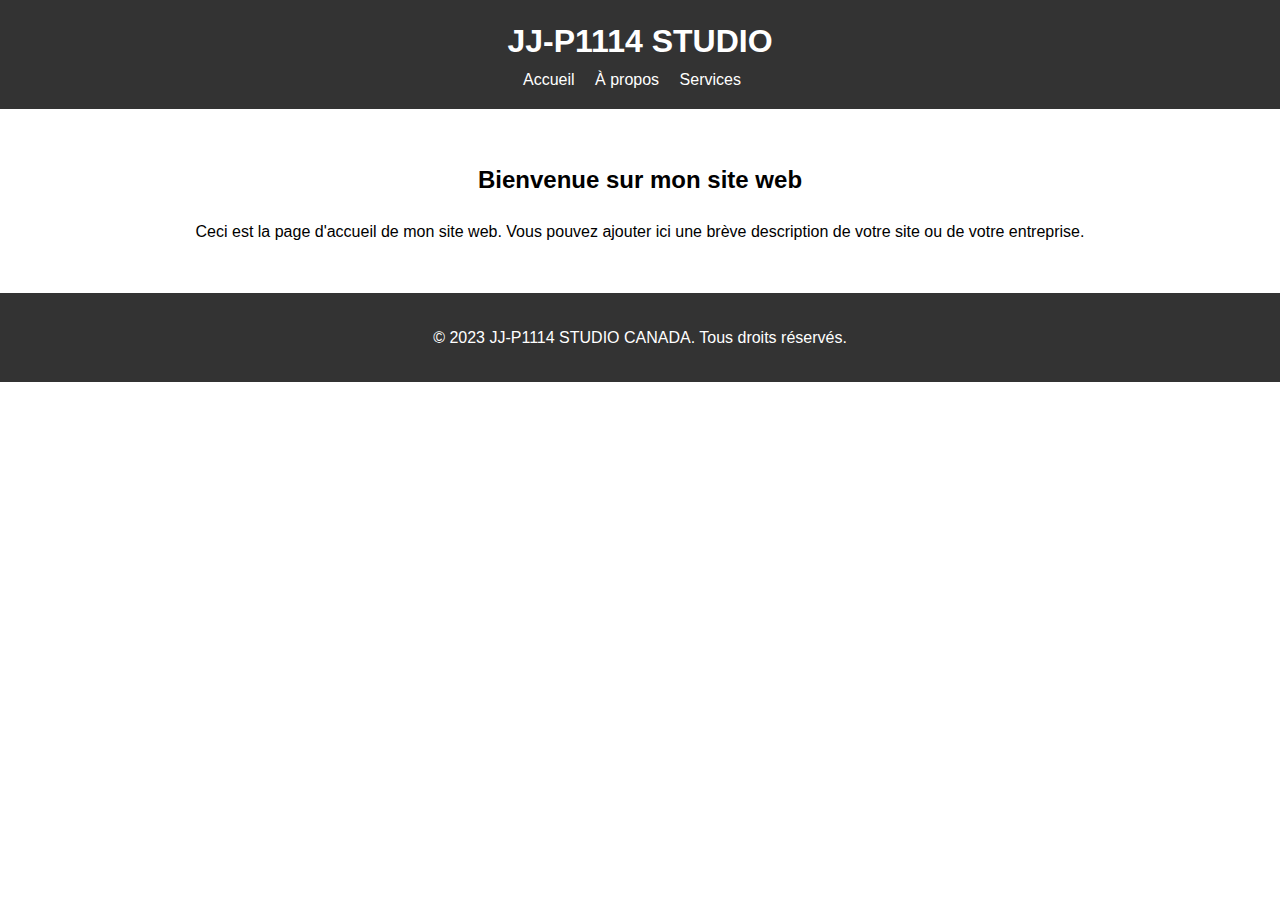
<file: index.html>
<!DOCTYPE html>
<html lang="fr">
<head>
    <meta charset="UTF-8">
    <meta name="viewport" content="width=device-width, initial-scale=1.0">
    <title>JJ-P1114 STUDIO CANADA</title>
    <link rel="stylesheet" href="style.css">
</head>
<body>
    <header>
        <h1>JJ-P1114 STUDIO</h1>
        <nav>
            <ul>
                <li><a href="index.html">Accueil</a></li>
                <li><a href="Pages/about.html">À propos</a></li>
                <li><a href="Pages/services.html">Services</a></li>
            </ul>
        </nav>
    </header>

    <main>
        <section>
            <h2>Bienvenue sur mon site web</h2>
            <p>Ceci est la page d'accueil de mon site web. Vous pouvez ajouter ici une brève description de votre site ou de votre entreprise.</p>
        </section>
    </main>

    <footer>
        <p>&copy; 2023 JJ-P1114 STUDIO CANADA. Tous droits réservés.</p>
    </footer>

    <script src="script.js"></script>
</body>
</html>
</file>
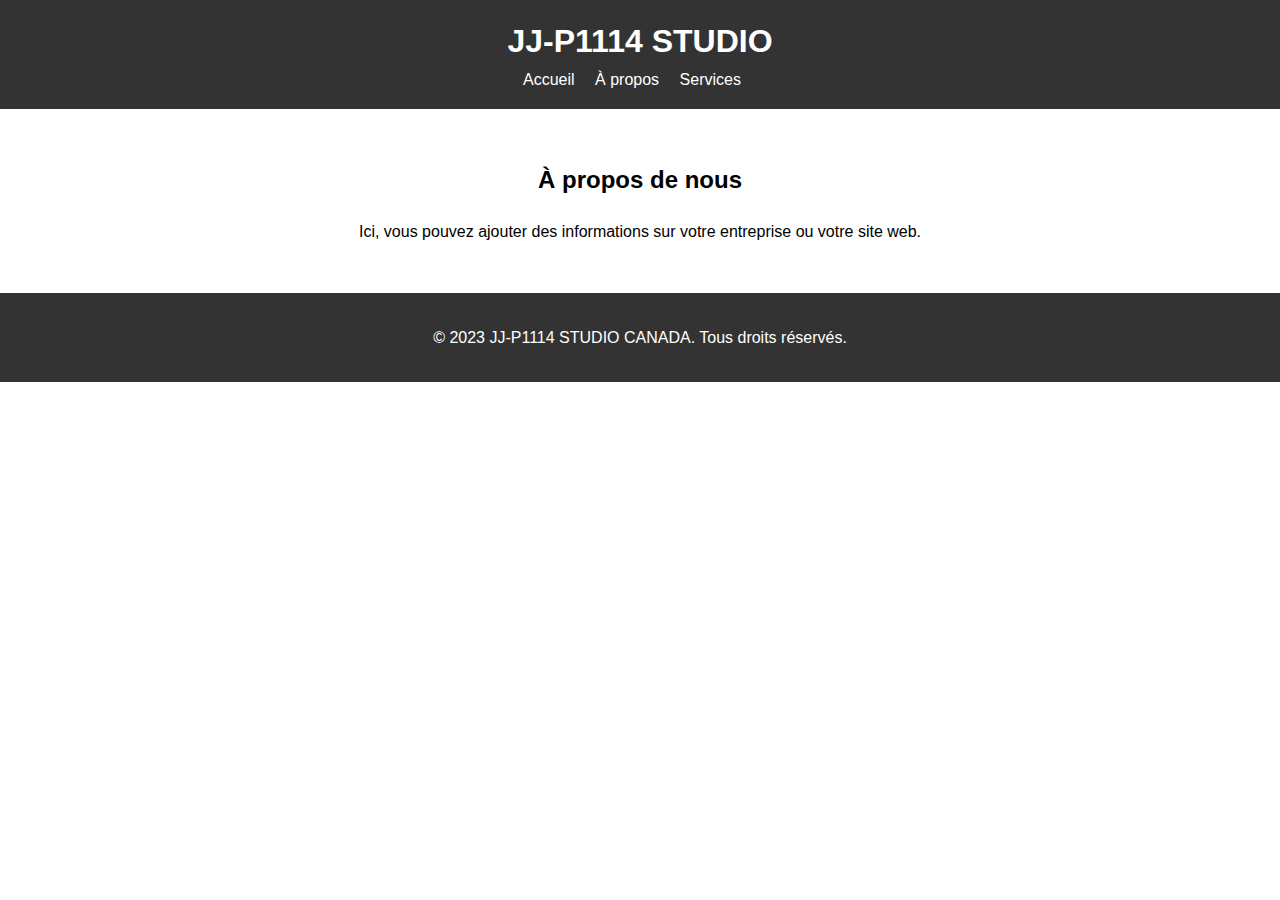
<file: Pages/about.html>
<!DOCTYPE html>
<html lang="fr">
<head>
    <meta charset="UTF-8">
    <meta name="viewport" content="width=device-width, initial-scale=1.0">
    <title>À propos de nous</title>
    <link rel="stylesheet" href="../style.css">
</head>
<body>
    <header>
        <h1>JJ-P1114 STUDIO</h1>
        <nav>
            <ul>
                <li><a href="../index.html">Accueil</a></li>
                <li><a href="about.html">À propos</a></li>
                <li><a href="services.html">Services</a></li>
            </ul>
        </nav>
    </header>

    <main>
        <section>
            <h2>À propos de nous</h2>
            <p>Ici, vous pouvez ajouter des informations sur votre entreprise ou votre site web.</p>
        </section>
    </main>

    <footer>
        <p>&copy; 2023 JJ-P1114 STUDIO CANADA. Tous droits réservés.</p>
    </footer>

    <script src="../script.js"></script>
</body>
</html>
</file>
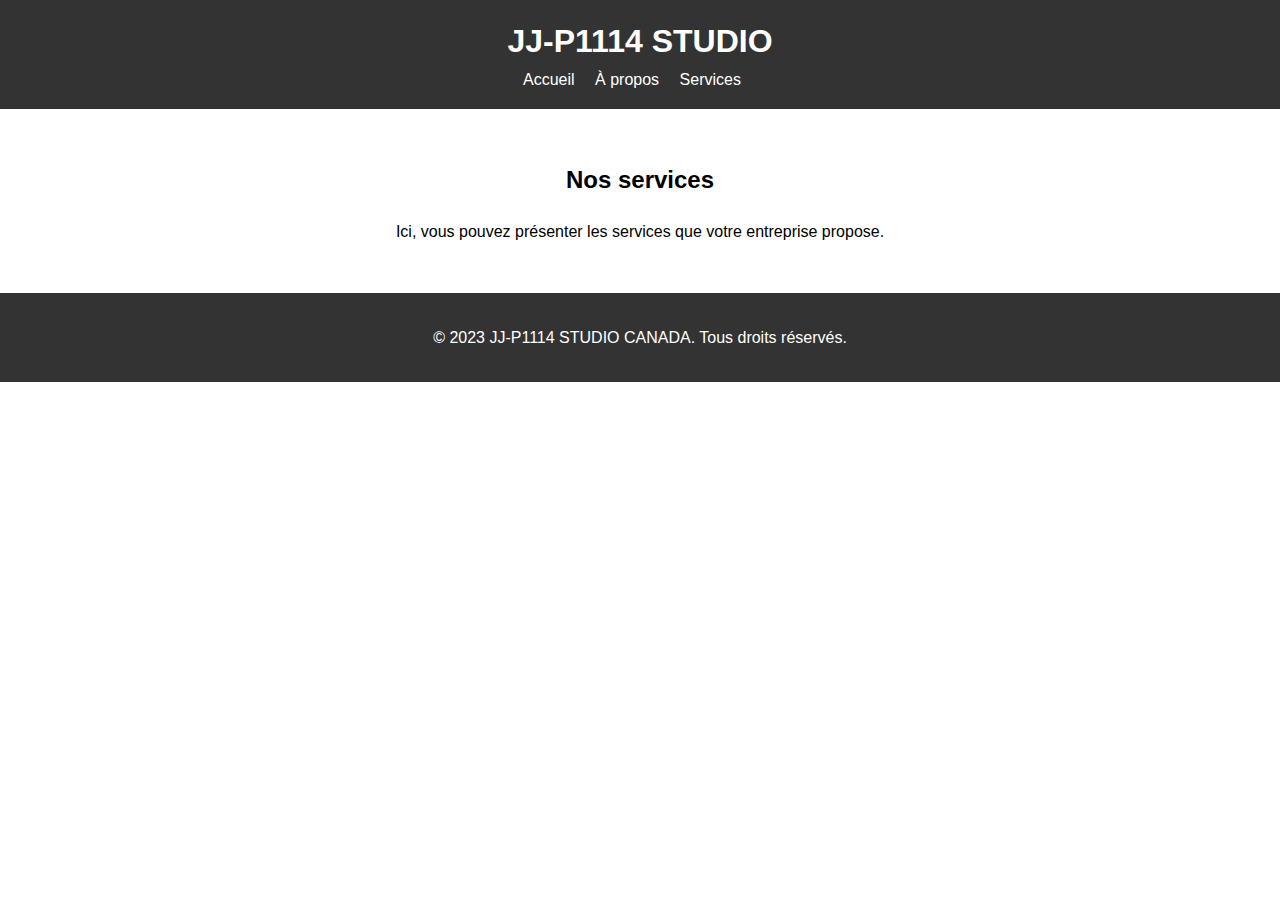
<file: Pages/services.html>
<!DOCTYPE html>
<html lang="fr">
<head>
    <meta charset="UTF-8">
    <meta name="viewport" content="width=device-width, initial-scale=1.0">
    <title>Nos services</title>
    <link rel="stylesheet" href="../style.css">
</head>
<body>
    <header>
        <h1>JJ-P1114 STUDIO</h1>
        <nav>
            <ul>
                <li><a href="../index.html">Accueil</a></li>
                <li><a href="about.html">À propos</a></li>
                <li><a href="services.html">Services</a></li>
            </ul>
        </nav>
    </header>

    <main>
        <section>
            <h2>Nos services</h2>
            <p>Ici, vous pouvez présenter les services que votre entreprise propose.</p>
        </section>
    </main>

    <footer>
        <p>&copy; 2023 JJ-P1114 STUDIO CANADA. Tous droits réservés.</p>
    </footer>

    <script src="../script.js"></script>
</body>
</html>
</file>
<file: style.css>
/* Style général */
body {
    font-family: Arial, sans-serif;
    line-height: 1.6;
    margin: 0;
    padding: 0;
}

header {
    background-color: #333;
    color: #fff;
    text-align: center;
    padding: 1rem;
}

h1 {
    margin: 0;
}

nav ul {
    list-style: none;
    padding: 0;
    margin: 0;
}

nav li {
    display: inline;
    margin-right: 1rem;
}

nav a {
    color: #fff;
    text-decoration: none;
}

nav a:hover {
    border-bottom: 2px solid #fff;
}

main {
    padding: 2rem;
}

footer {
    background-color: #333;
    color: #fff;
    text-align: center;
    padding: 1rem;
}

/* Style spécifique pour la section d'accueil */
main section {
    text-align: center;
}

/* Style pour le formulaire de contact */
form {
    max-width: 400px;
    margin: 0 auto;
}

form label, form input, form textarea, form button {
    display: block;
    width: 100%;
    margin-bottom: 1rem;
}

form button {
    background-color: #333;
    color: #fff;
    padding: 0.5rem 1rem;
    border: none;
    cursor: pointer;
}

form button:hover {
    background-color: #444;
}
</file>
